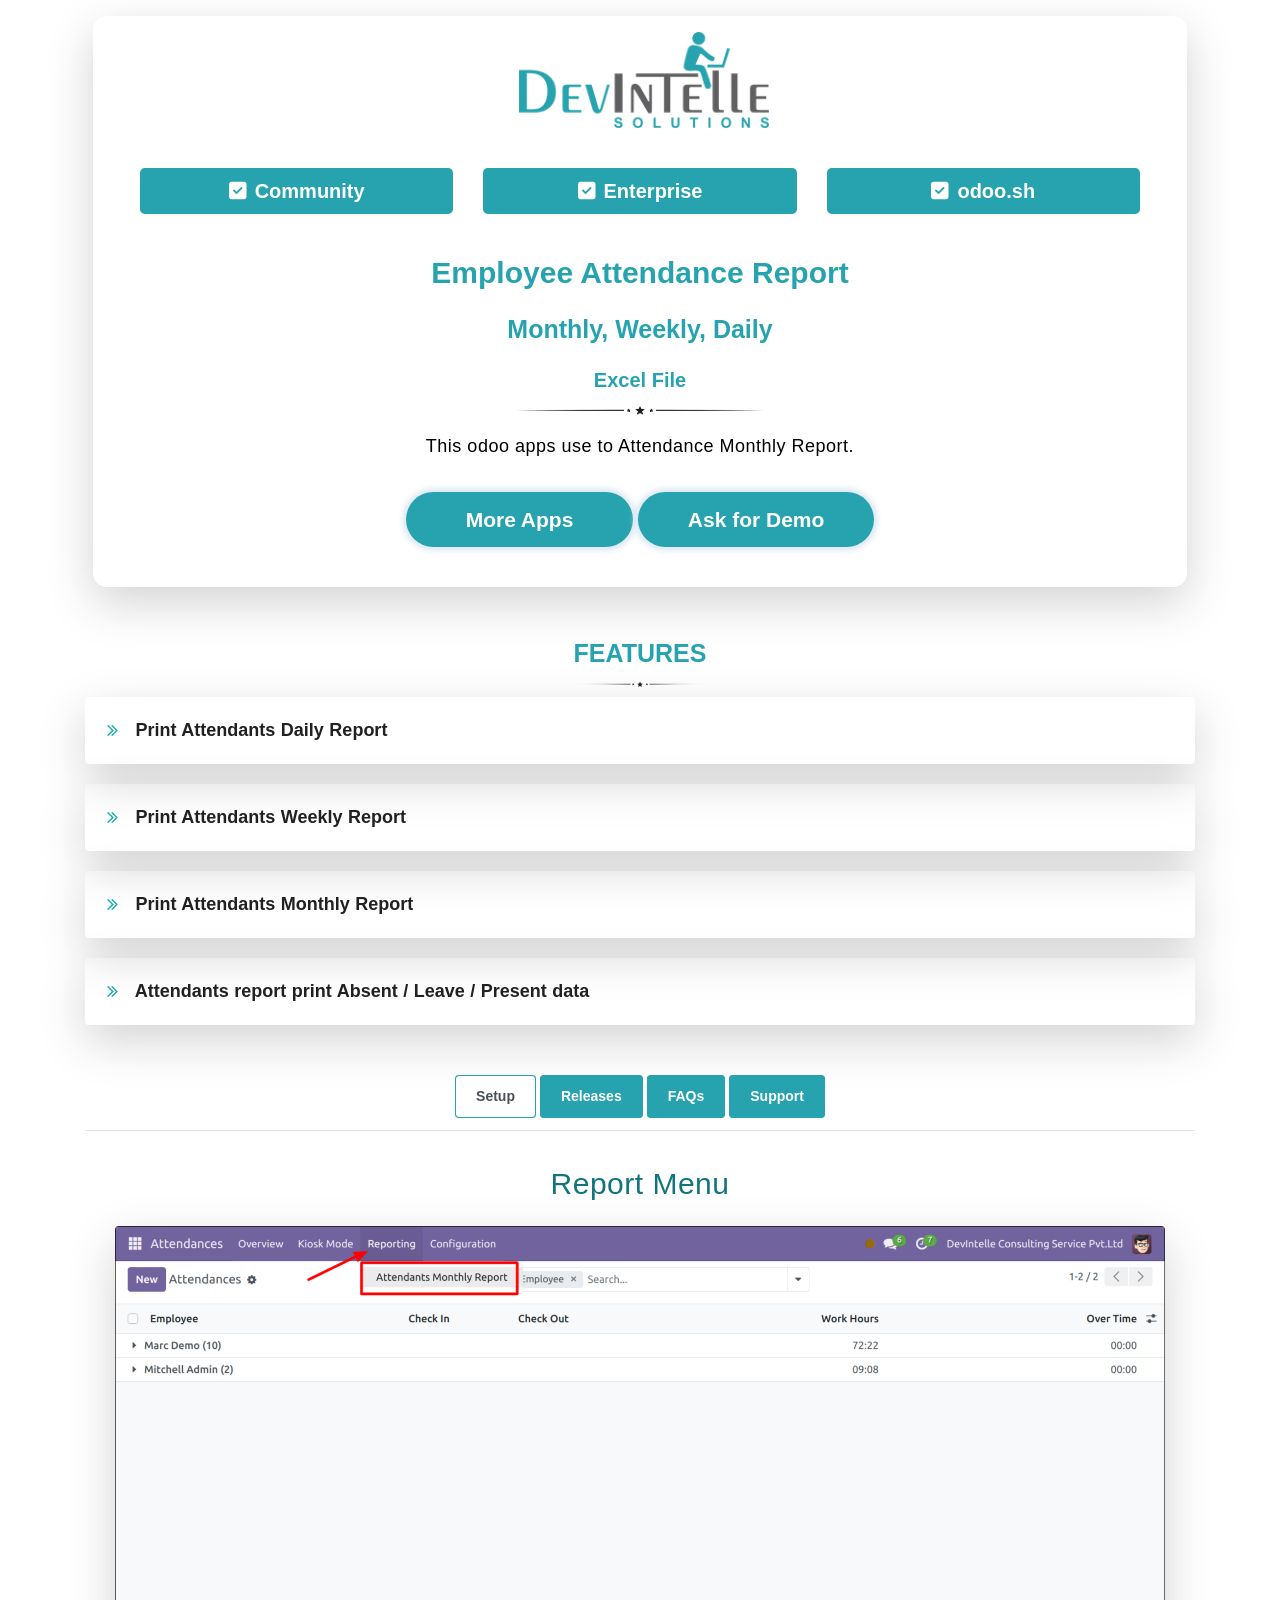
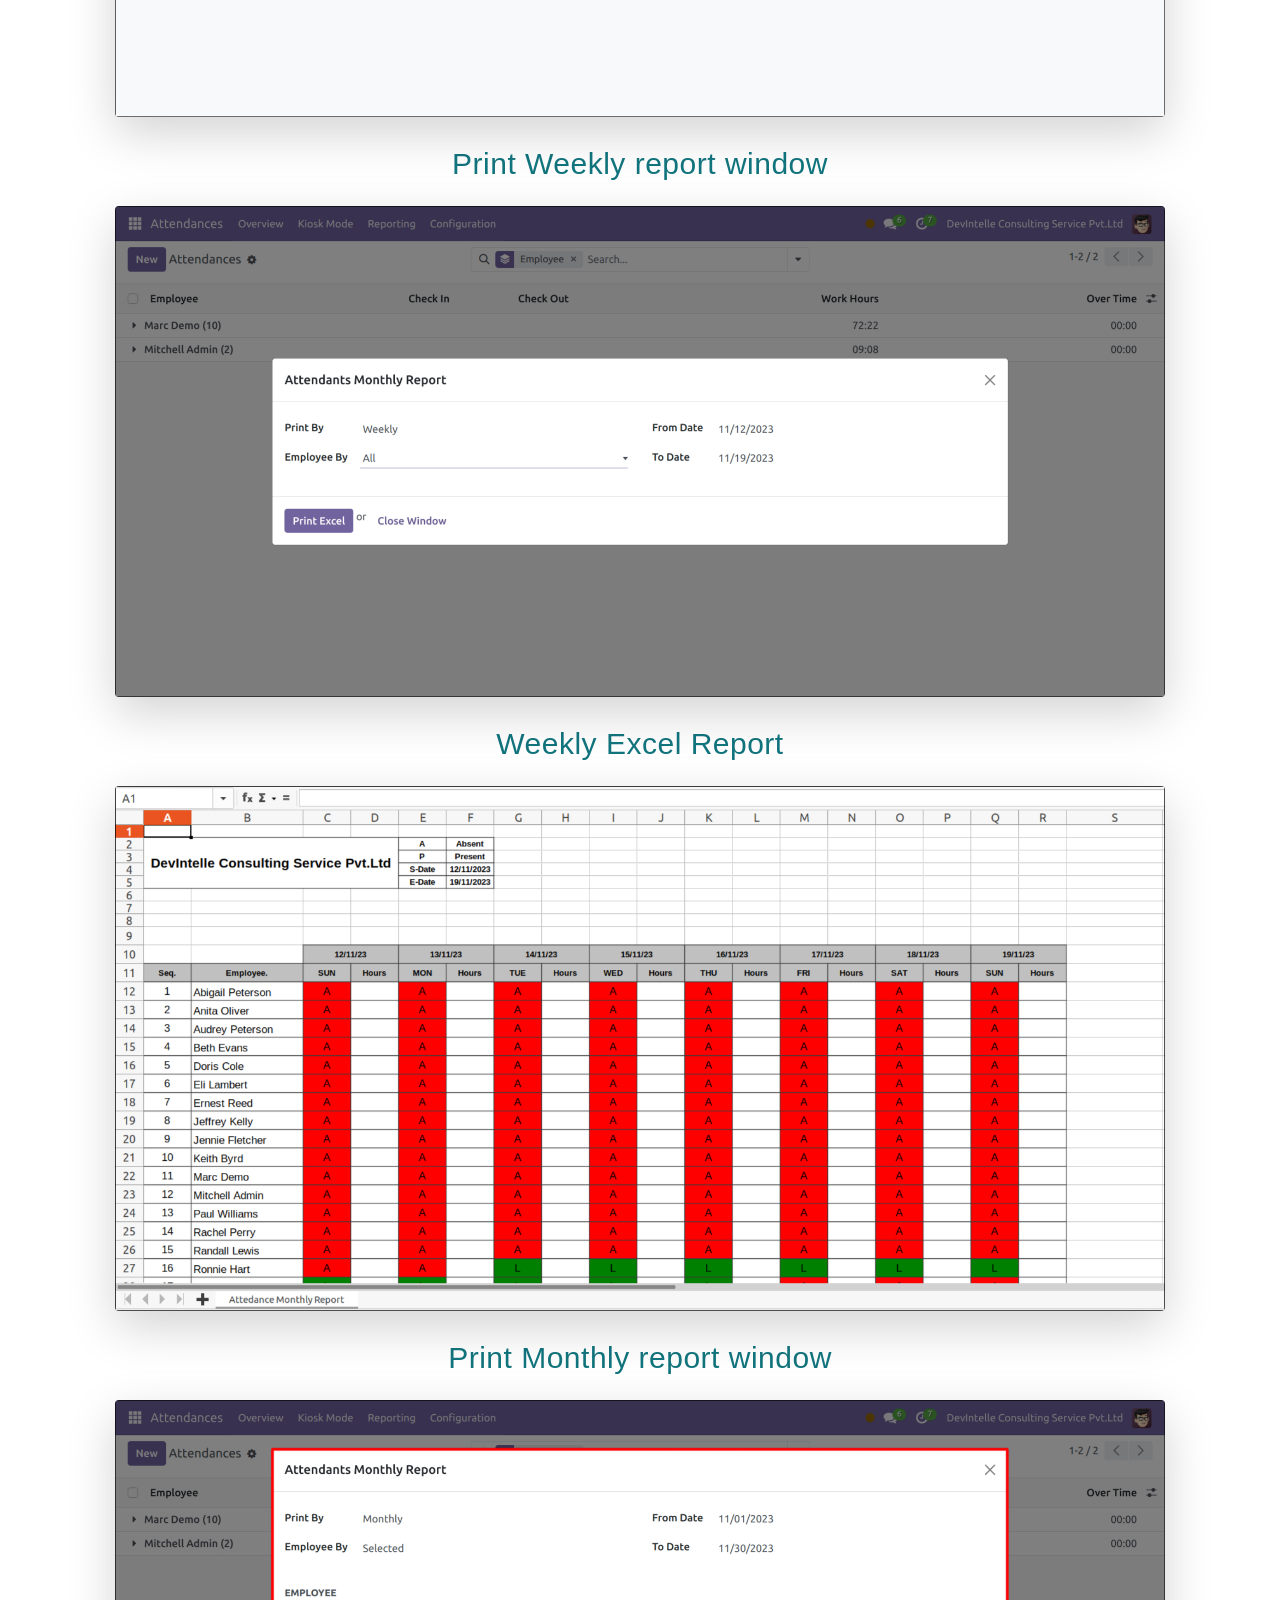
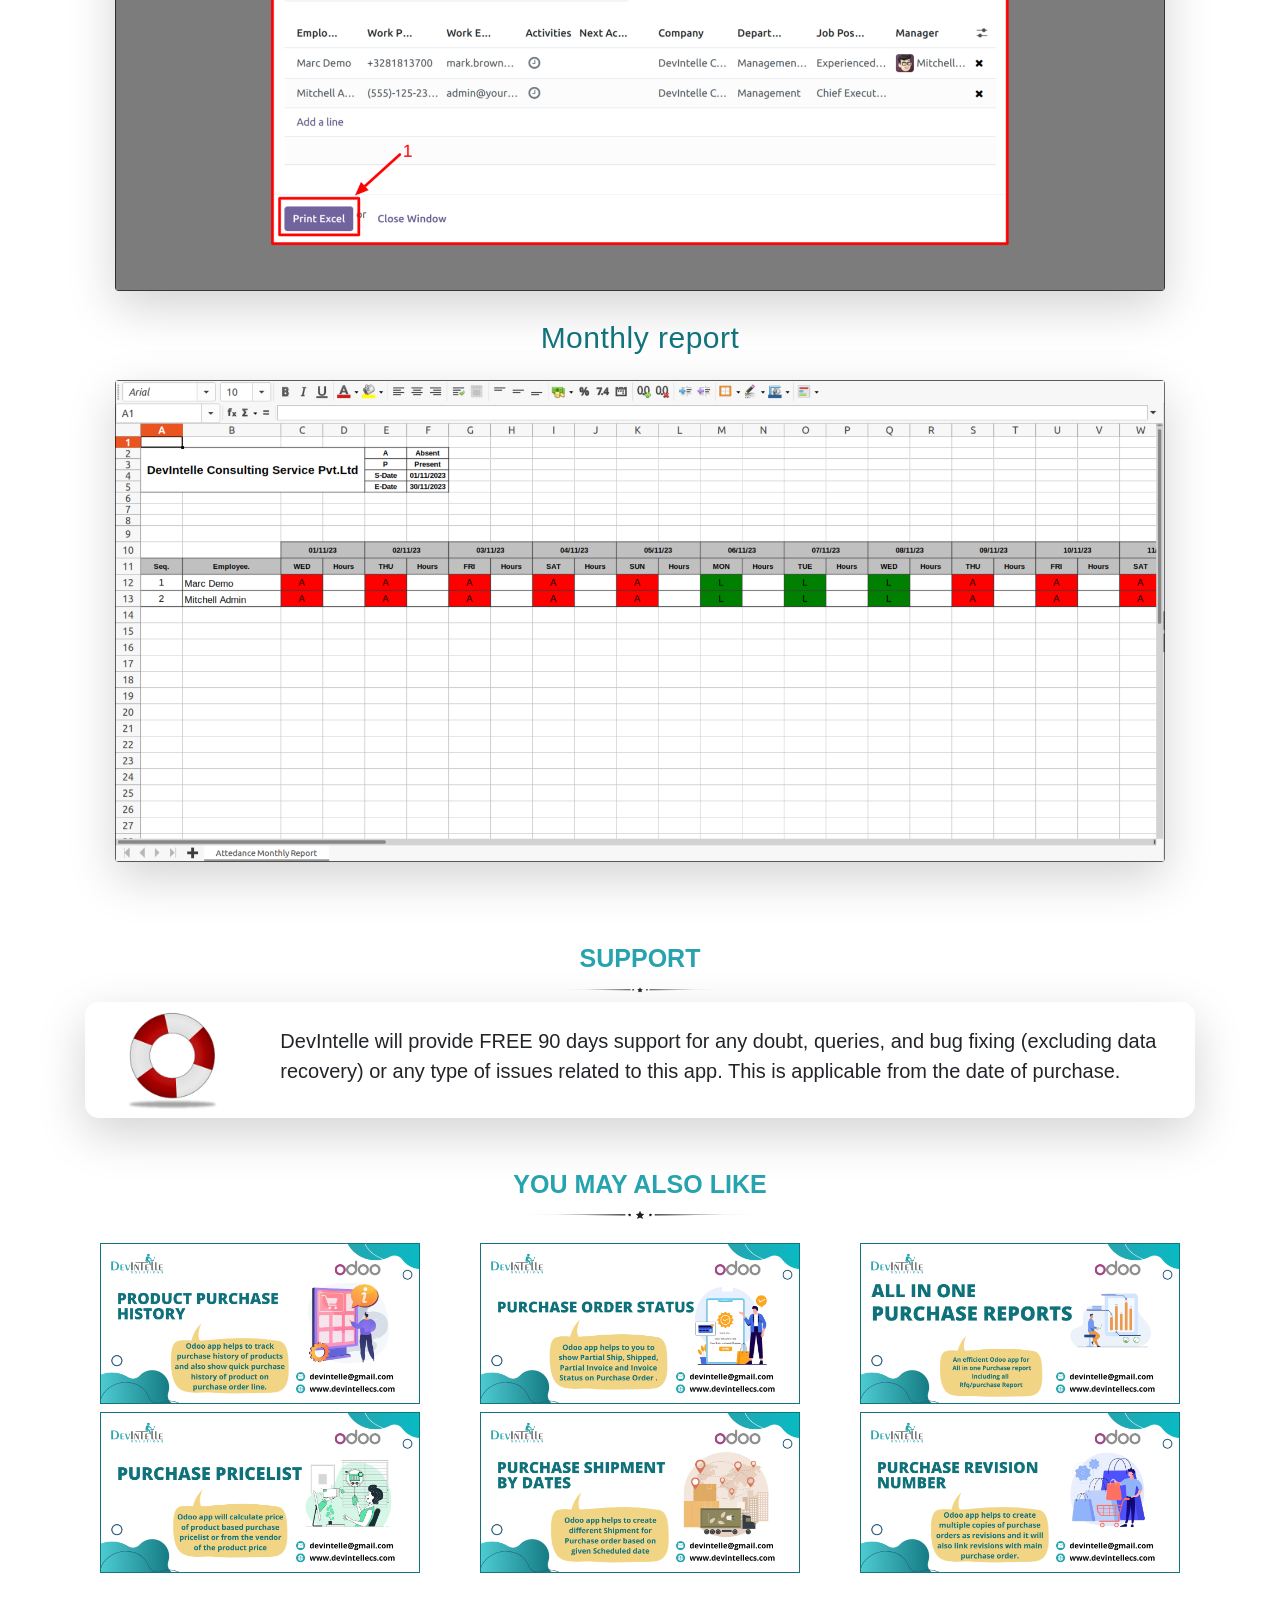
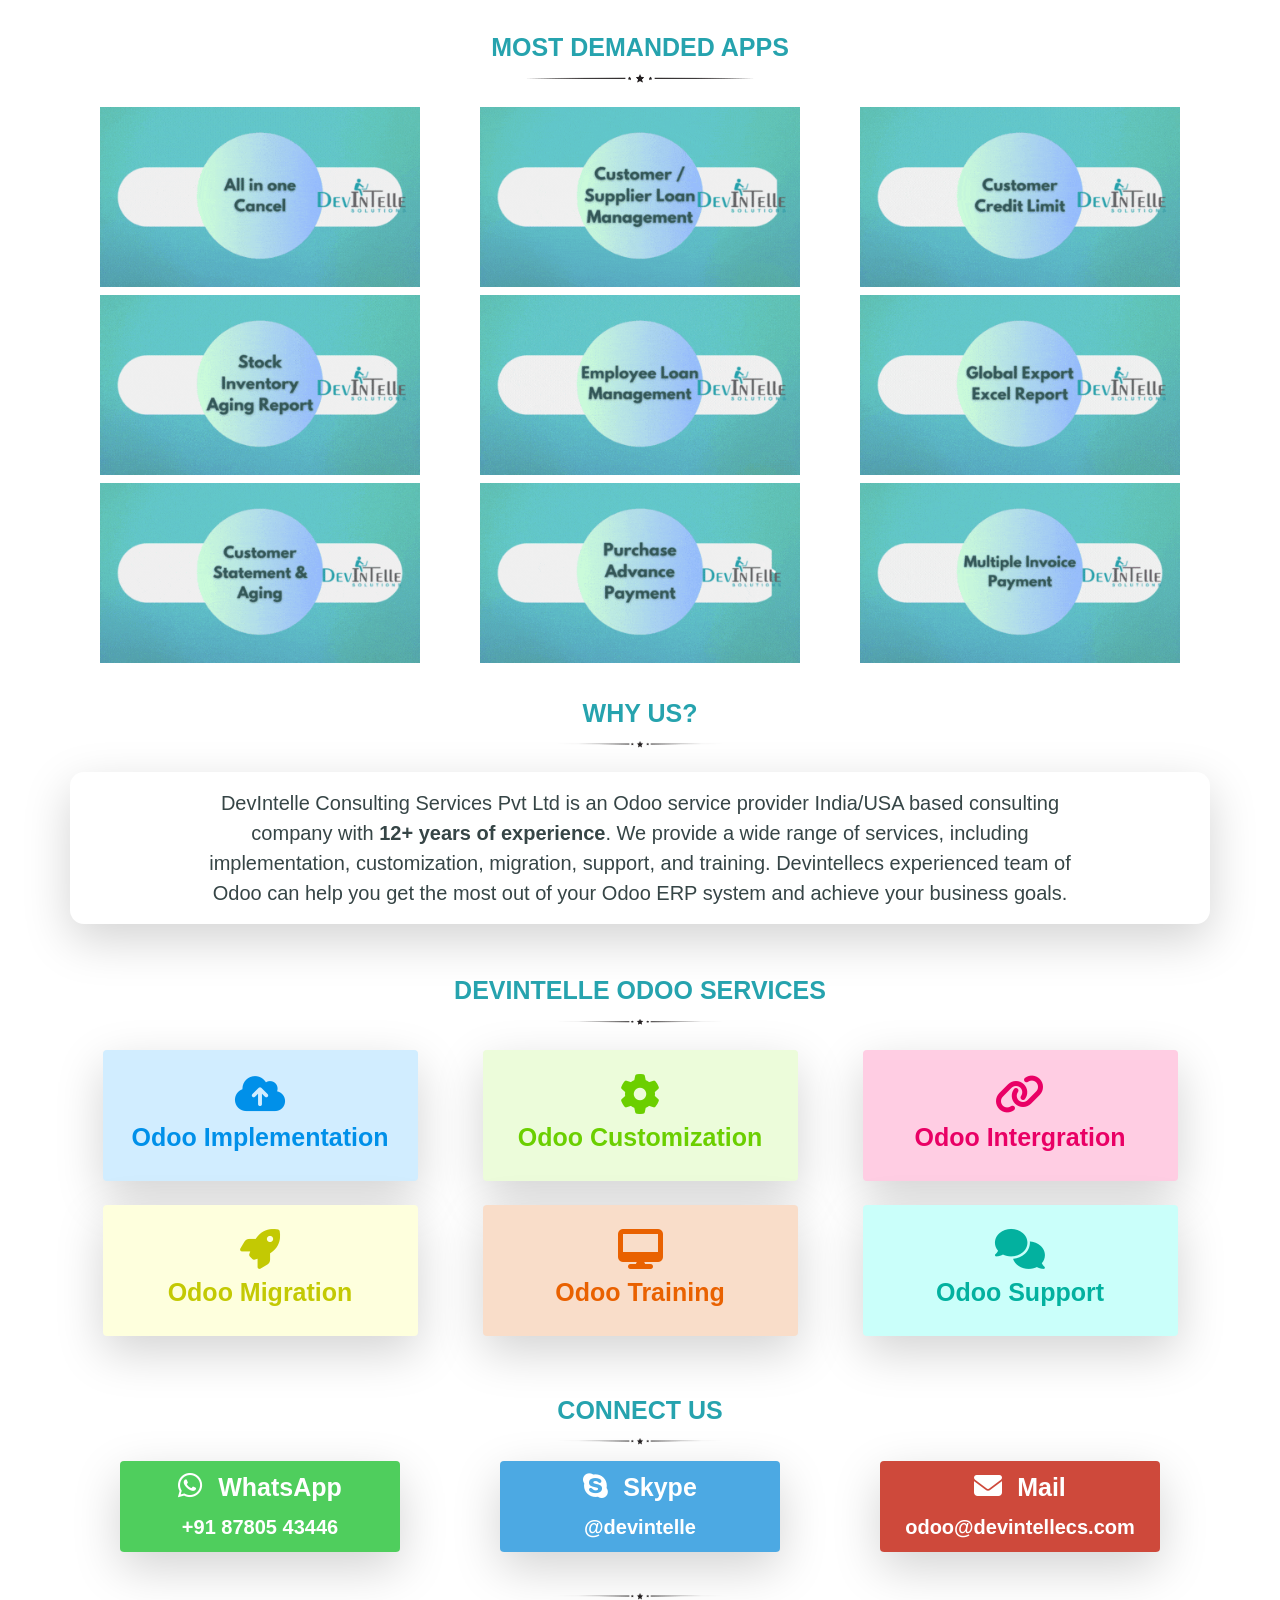
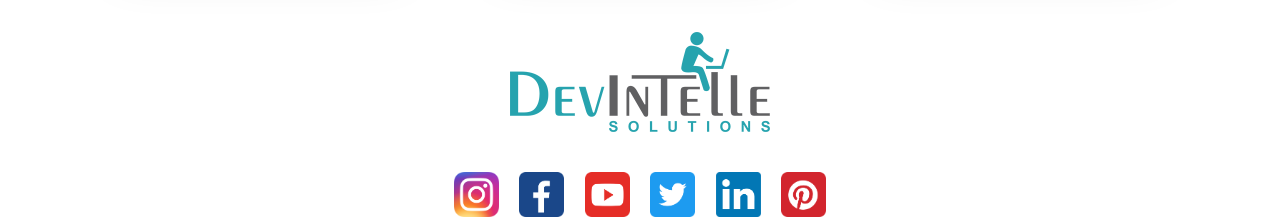
<file: dev_attendance_dashboard_advanced/static/description1/index.html>
<!DOCTYPE html>
<html lang="en">

<head>
    <meta charset="UTF-8">
    <meta http-equiv="X-UA-Compatible" content="IE=edge">
    <meta name="viewport" content="width=device-width, initial-scale=1.0">
    <title>DevIntelle</title>
    <meta name="description" content="devintelle">
    <meta name="keywords" content="devintelle">
    <link rel="stylesheet" href="https://maxcdn.bootstrapcdn.com/bootstrap/4.5.2/css/bootstrap.min.css">
    <link rel="stylesheet" href="https://cdnjs.cloudflare.com/ajax/libs/font-awesome/6.2.1/css/all.min.css"
        integrity="sha384-...">
    <script src="https://code.jquery.com/jquery-3.5.1.slim.min.js"></script>
    <script src="https://cdn.jsdelivr.net/npm/@popperjs/core@2.5.3/dist/umd/popper.min.js"></script>
    <script src="https://maxcdn.bootstrapcdn.com/bootstrap/4.5.2/js/bootstrap.min.js"></script>
</head>

<body>
    <div class="container">
        <!-- into and description -->
        <section id="dev_intro" class="mt-3">
            <div class="product-card shadow-lg p-3 m-2" style="border-radius: 14px;">
                <div class="row">
                    <div class="col text-center">
                        <img src="images/logo.png" class="ml-2 mb-4" style="width: 250px;"
                            alt="Devintelle Consulting Services Pvt Ltd">
                    </div>
                </div>
                <div class="row m-3">
                    <div class="col-lg-4 col-md-6 col-sm-12">
                        <span class="btn-lg mb-1 btn-block text-center"
                            style="background-color: #26a3ae;color: white; font-weight: 600;"><i
                                class="fa fa-check-square mr-2"></i>Community</span>
                    </div>
                    <div class="col-lg-4 col-md-6 col-sm-12">
                        <span class="btn-lg mb-1 btn-block text-center"
                            style="background-color: #26a3ae;color: white;font-weight: 600;"><i
                                class="fa fa-check-square mr-2"></i>Enterprise</span>
                    </div>
                    <div class="col-lg-4 col-md-6 col-sm-12">
                        <span class="btn-lg mb-1 btn-block text-center"
                            style="background-color: #26a3ae;color: white;font-weight: 600;"> <i
                                class="fa fa-check-square mr-2"></i>odoo.sh</span>
                    </div>
                </div>
                <!--Heading-->
                <div class="row">
                    <div class="col text-center">
                        <p class="mt-3 mb-1" style="color: #26a3ae; font-weight: 600; font-size: 30px;">Employee Attendance Report</p>
                        <p class="mt-3 mb-1" style="color: #26a3ae; font-weight: 600; font-size: 25px;">Monthly, Weekly, Daily</p>
                        <p class="mt-3 mb-1" style="color: #26a3ae; font-weight: 600; font-size: 20px;">Excel File</p>
                        <img src="images/seprator.png" alt="seprator" width=250 />
                        <p style="font-size: large; letter-spacing:0.5px; color: black; margin-top: 10px;">
                            This odoo apps use to Attendance Monthly Report.
                        </p>
                    </div>
                </div>

                <div class="text-center">
                    <div class="mt-3 mb-4">
                        <a class="btn btn-primary"
                            style="width: auto;font-weight: bold;font-size: 21px;background-color: #26a3ae;box-shadow: 0px 0px 6px 3px #d7e5f1;padding-top: 12px;padding-bottom: 12px;padding-left: 60px;padding-right: 60px;border-radius: 28px; color: white; border: none;"
                            href="https://apps.odoo.com/apps/modules/browse?author=DevIntelle%20Consulting%20Service%20Pvt.Ltd"
                            target="_blank">More Apps
                        </a>
                        <a class="btn btn-primary"
                            style="width: auto;font-weight: bold;font-size: 21px;background-color: #26a3ae;box-shadow: 0px 0px 6px 3px #d7e5f1;padding-top: 12px;padding-bottom: 12px;padding-left: 50px;padding-right: 50px;border-radius: 28px; color: white; border: none;"
                            href="mailto:odoo@devintellecs.com?Subject=Demo Request For The Odoo App" target="_blank">Ask for Demo
                        </a>
                    </div>
                </div>
            </div>
        </section>

        <!-- features -->
        <section id="dev_features" class="mt-5">
            <div class="text-center">
                <p class="mb-0" style="color: #26a3ae; font-weight: 600; font-size: 25px;">FEATURES</p>
                <img src="images/seprator.png" alt="seprator" width=150 />
            </div>
            <ul class="list-unstyled" style="font-weight: 600;font-size:18px; color:#212121; word-spacing: 0.5px;">
                <li class="shadow-lg rounded"
                    style="padding:20px; margin-bottom:20px; display:block; border-radius:0.25rem">
                    <img src="images/arrow.png" alt="arrow" style="width:15px;margin-right:10px" />
                    <span>Print Attendants Daily Report</span>
                </li>
                <li class="shadow-lg rounded"
                    style="padding:20px; margin-bottom:20px; display:block; border-radius:0.25rem">
                    <img src="images/arrow.png" alt="arrow" style="width:15px;margin-right:10px" />
                    <span>Print Attendants Weekly Report</span>
                </li>
                <li class="shadow-lg rounded"
                    style="padding:20px; margin-bottom:20px; display:block; border-radius:0.25rem">
                    <img src="images/arrow.png" alt="arrow" style="width:15px;margin-right:10px" />
                    <span>Print Attendants Monthly Report</span>
                </li>
                <li class="shadow-lg rounded"
                    style="padding:20px; margin-bottom:20px; display:block; border-radius:0.25rem">
                    <img src="images/arrow.png" alt="arrow" style="width:15px;margin-right:10px" />
                    <span>Attendants report print Absent / Leave / Present  data</span>
                </li>
            </ul>
        </section>

        <!-- tablist -->
        <section id="dev_tab" class="mt-5">
            <div class="">
                <ul class="nav nav-tabs justify-content-center" role="tablist"
                    style="padding-bottom:10px; background-color:transparent">
                    <li class="nav-item rounded"
                        style="background-color:#26a3ae; color:#fff; border-radius:0.25rem !important; font-weight:600; font-size:14px; margin:2px 2px">
                        <span class="nav-link active rounded" data-toggle="tab" href="#Configurations"
                            style="border:1px solid #26a3ae; padding:10px 20px; border-top-left-radius:0px; border-top-right-radius:0px">Setup</span>
                    </li>
                    <li class="nav-item rounded"
                        style="background-color:#26a3ae; color:#fff; border-radius:0.25rem !important; font-weight:600; font-size:14px; margin:2px 2px">
                        <span class="nav-link rounded" data-toggle="tab" href="#Release"
                            style="border:1px solid #26a3ae; padding:10px 20px; border-top-left-radius:0px; border-top-right-radius:0px">Releases</span>
                    </li>
                    <li class="nav-item rounded"
                        style="background-color:#26a3ae; color:#fff; border-radius:0.25rem !important; font-weight:600; font-size:14px; margin:2px 2px">
                        <span class="nav-link rounded" data-toggle="tab" href="#FAQ"
                            style="border:1px solid #26a3ae; padding:10px 20px; border-top-left-radius:0px; border-top-right-radius:0px">FAQs</span>
                    </li>
                    <li class="nav-item rounded"
                        style="background-color:#26a3ae; color:#fff; border-radius:0.25rem !important; font-weight:600; font-size:14px; margin:2px 2px">
                        <span class="nav-link rounded" data-toggle="tab" href="#Support"
                            style="border:1px solid #26a3ae; padding:10px 20px; border-top-left-radius:0px; border-top-right-radius:0px">Support</span>
                    </li>
                </ul>
                <!--ScreenShots-->
                <div class="tab-content" style="padding-top:30px; background-color:transparent; padding-bottom:30px">
                    <!-- tab 2 -->
                    <div id="Configurations" class="tab-pane active">
                        <section id="sh_configuration">
                            <div class="container">
                                <div class="text-center mb-4">
                                    <p style="color:#12757e; font-size:30px; margin:auto; letter-spacing:.5px">
                                        Report Menu
                                    </p>
                                    <p style="font-size:18px; margin:auto; margin-bottom:20px; max-width: 80%;"></p>
                                    <div class="col-md-12">
                                        <img class="img-responsive rounded shadow-lg"
                                            src="screens/dev_attendants_monthly_report_1.jpeg" style="width:100%">
                                    </div>
                                </div>
                                <div class="text-center mb-4">
                                    <p style="color:#12757e; font-size:30px; margin:auto; letter-spacing:.5px">
                                        Print Weekly report window
                                    </p>
                                    <p style="font-size:18px; margin:auto; margin-bottom:20px; max-width: 80%;"></p>
                                    <div class="col-md-12">
                                        <img class="img-responsive rounded shadow-lg"
                                            src="screens/dev_attendants_monthly_report_2.jpeg" style="width:100%">
                                    </div>
                                </div>
                                <div class="text-center mb-4">
                                    <p style="color:#12757e; font-size:30px; margin:auto; letter-spacing:.5px">
                                        Weekly Excel Report
                                    </p>
                                    <p style="font-size:18px; margin:auto; margin-bottom:20px; max-width: 80%;"></p>
                                    <div class="col-md-12">
                                        <img class="img-responsive rounded shadow-lg"
                                            src="screens/dev_attendants_monthly_report_3.jpeg" style="width:100%">
                                    </div>
                                </div>
                                <div class="text-center mb-4">
                                    <p style="color:#12757e; font-size:30px; margin:auto; letter-spacing:.5px">
                                        Print Monthly report window
                                    </p>
                                    <p style="font-size:18px; margin:auto; margin-bottom:20px; max-width: 80%;"></p>
                                    <div class="col-md-12">
                                        <img class="img-responsive rounded shadow-lg"
                                            src="screens/dev_attendants_monthly_report_4.jpeg" style="width:100%">
                                    </div>
                                </div>
                                <div class="text-center mb-4">
                                    <p style="color:#12757e; font-size:30px; margin:auto; letter-spacing:.5px">
                                        Monthly report
                                    </p>
                                    <p style="font-size:18px; margin:auto; margin-bottom:20px; max-width: 80%;"></p>
                                    <div class="col-md-12">
                                        <img class="img-responsive rounded shadow-lg"
                                            src="screens/dev_attendants_monthly_report_5.jpeg" style="width:100%">
                                    </div>
                                </div>
                            </div>
                        </section>
                    </div>
                    <!-- tab 2 -->
                    <!-- tab 3 -->
                    <div id="Release" class="tab-pane fade container">
                        <div class="sh_content shadow-lg rounded bg-white" style="padding:20px; margin-bottom:15px">
                            <h4
                                style="font-size:16px; margin:0; color:#212121; text-decoration:none; font-weight:600; letter-spacing:1px; display:block">
                                <span class="fa fa-hand-o-right"
                                    style="color:#26a3ae; font-weight:600; font-size:18px; padding-right:10px"></span>
                                <span>Version 1.0</span> | <span style="color:#26a3ae">Released on : 3<sup>rd</sup>
                                    October 2023</span>
                            </h4>
                            <div style="font-size:16px; padding-left:32px; color:#555; margin:0; padding-top:15px">
                                <div style="font-weight:normal" class="d-flex align-items-center">
                                    <img src="images/arrow.png" alt="arrow" style="width:15px;margin-right:10px">
                                    <span style="vertical-align:middle; font-size:17px; font-weight: 600; ">Initial
                                        Release.</span>
                                </div>
                            </div>
                        </div>
                    </div>
                    <!-- tab 3 -->
                    <!-- tab 4 -->
                    <div id="FAQ" class="tab-pane fade container mb-3">
                        <ul class="list-unstyled">
                            <li class="shadow-lg rounded"
                                style="padding:20px; margin-bottom:20px; font-size:20px; color:#12757e; display:block; border-radius:0.25rem">
                                <img src="images/arrow.png" alt="arrow" style="width:15px;" />
                                <span>
                                    <b>Is this app compatible with Odoo Enterprise?</b>
                                </span>
                                <br>
                                <ul style="color: black; font-size: 16px;">
                                    <li>
                                        <span class="pl-4">Yes, our app works with Odoo Enterprise as well as
                                            Community.</span>
                                    </li>
                                </ul>
                            </li>
                            <li class="shadow-lg rounded"
                                style="padding:20px; margin-bottom:20px; font-size:20px; color:#12757e; display:block; border-radius:0.25rem">
                                <img src="images/arrow.png" alt="arrow" style="width:15px;" />
                                <span>
                                    <b>If need of customization in this app, How can i contact ?</b>
                                </span>
                                <br>
                                <ul style="color: black; font-size: 16px;">
                                    <li>
                                        <span class="pl-4">Please contact us on <b>odoo@devintellecs.com</b></span>
                                    </li>
                                </ul>
                            </li>
                            <li class="shadow-lg rounded"
                                style="padding:20px; margin-bottom:20px; font-size:20px; color:#12757e; display:block; border-radius:0.25rem">
                                <img src="images/arrow.png" alt="arrow" style="width:15px;" />
                                <span>
                                    <b>Do i get free support?</b>
                                </span>
                                <br>
                                <ul style="color: black; font-size: 16px;">
                                    <li>
                                        <span class="pl-4">Yes, you will get free support for 90days.</b></span>
                                    </li>
                                </ul>
                            </li>
                            <li class="shadow-lg rounded"
                                style="padding:20px; margin-bottom:20px; font-size:20px; color:#12757e; display:block; border-radius:0.25rem">
                                <img src="images/arrow.png" alt="arrow" style="width:15px;" />
                                <span>
                                    <b>Do i get free updates?</b>
                                </span>
                                <br>
                                <ul style="color: black; font-size: 16px;">
                                    <li>
                                        <span class="pl-4">Yes, you will get free updates for lifetime.</b></span>
                                    </li>
                                </ul>
                            </li>
                            <li class="shadow-lg rounded"
                                style="padding:20px; margin-bottom:20px; font-size:20px; color:#12757e; display:block; border-radius:0.25rem">
                                <img src="images/arrow.png" alt="arrow" style="width:15px;" />
                                <span>
                                    <b>Do i have to buy this module for each version ?</b>
                                </span>
                                <br>
                                <ul style="color: black; font-size: 16px;">
                                    <li>
                                        <span class="pl-4">Yes, you have to buy this module for each version.</b></span>
                                    </li>
                                </ul>
                            </li>
                        </ul>
                    </div>
                    <!-- tab 4 -->
                    <!-- tab 5 -->
                    <div id="Support" class="tab-pane fade container">
                        <div class="row">
                            <div class="col-md">
                                <div class="shadow-lg rounded bg-white" style="padding:20px; margin-bottom:0px">
                                    <h4 class="mb-0"><a href="mailto:odoo@devintellecs.com"
                                            style="text-decoration:none; color:#212121; font-size:18px; font-weight:600; letter-spacing:1px"><span
                                                class="fa fa-envelope"
                                                style="color:#26a3ae; padding-right:10px; font-size:20px"></span>
                                            Please mail us for support on <b
                                                style="color:#26a3ae">odoo@devintellecs.com</b></a>
                                    </h4>
                                </div>
                            </div>
                        </div>
                    </div>
                    <!-- tab 5 -->
                </div>
            </div>
        </section>

        <!-- free support  -->
        <section id="dev_support" class="mt-4">
            <div class="text-center">
                <p class="mb-0" style="color: #26a3ae; font-weight: 600; font-size: 25px;">SUPPORT</p>
                <img src="images/seprator.png" alt="seprator" width=150 />
            </div>
            <div class="product-card shadow-lg p-2" style="border-radius: 14px;">
                <div class="row">
                    <div class="col-lg-2 col-sm-12 text-center">
                        <img src="images/tube.png" alt="support" height=100>
                    </div>
                    <div class="col-lg-10 col-sm-12 pt-3" style="font-size: 20px; font-weight: 400;">
                        DevIntelle will provide FREE 90 days support for any doubt, queries, and bug fixing (excluding
                        data recovery) or any
                        type of issues related to this app. This is applicable from the date of purchase.
                    </div>
                </div>
            </div>
        </section>
        <!-- similar apps  -->
        <section id="dev_similarapps" class="mt-5">
            <div class="text-center mt-4">
                <p class="mb-0" style="color: #26a3ae; font-weight: 600; font-size: 25px;">YOU MAY ALSO LIKE</p>
                <img src="images/seprator.png" alt="seprator" width=230 />
            </div>
            <div class="row my-3">
                <div class="col-lg-4 col-md-6 col-sm-12 text-center mb-2">
                    <a href="https://apps.odoo.com/apps/modules/16.0/dev_purchase_history/" target="_blank">
                        <img src="banners/dev_purchase_history.png" alt="Product Purchase History"
                            width="320" style="border: solid 1px #12757e;">
                    </a>
                </div>
                <div class="col-lg-4 col-md-6 col-sm-12 text-center mb-2">
                    <a href="https://apps.odoo.com/apps/modules/16.0/dev_purchase_order_status/" target="_blank">
                        <img src="banners/dev_purchase_order_status.png" alt="Purchase Order Status" width="320"
                            style="border: solid 1px #12757e;">
                    </a>
                </div>
                <div class="col-lg-4 col-md-6 col-sm-12 text-center mb-2">
                    <a href="https://apps.odoo.com/apps/modules/16.0/dev_odoo_purchase_report_bundle/" target="_blank">
                        <img src="banners/dev_odoo_purchase_report_bundle.png" alt="All in One Purchase Reports" width="320"
                            style="border: solid 1px #12757e;">
                    </a>
                </div>
                <div class="col-lg-4 col-md-6 col-sm-12 text-center mb-2">
                    <a href="https://apps.odoo.com/apps/modules/16.0/dev_purchase_pricelist/" target="_blank">
                        <img src="banners/dev_purchase_pricelist.png" alt="Purchase Pricelist"
                            width="320" style="border: solid 1px #12757e;">
                    </a>
                </div>
                <div class="col-lg-4 col-md-6 col-sm-12 text-center mb-2">
                    <a href="https://apps.odoo.com/apps/modules/16.0/dev_purchase_shipment_by_date/" target="_blank">
                        <img src="banners/dev_purchase_shipment_by_date.png" alt="Purchase Shipment By Dates" width="320"
                            style="border: solid 1px #12757e;">
                    </a>
                </div>
                <div class="col-lg-4 col-md-6 col-sm-12 text-center mb-2">
                    <a href="https://apps.odoo.com/apps/modules/16.0/dev_purchase_revision/" target="_blank">
                        <img src="banners/dev_purchase_revision.png" alt="Purchase Revision Number" width="320"
                            style="border: solid 1px #12757e;">
                    </a>
                </div>
            </div>
        </section>

        <!-- Demandend apps  -->
        <section id="dev_demandedapps" class="mt-5">
            <div class="text-center mt-4">
                <p class="mb-0" style="color: #26a3ae; font-weight: 600; font-size: 25px;">MOST DEMANDED APPS</p>
                <img src="images/seprator.png" alt="seprator" width=230 />
            </div>
            <div class="row my-3">
                <div class="col-lg-4 col-md-6 col-sm-12 mb-2 text-center">
                    <a href="https://apps.odoo.com/apps/modules/16.0/dev_picking_cancel/" target="_blank">
                        <img src="banners/dev_picking_cancel.gif" alt="All in one Cancel" height="180">
                    </a>
                </div>
                <div class="col-lg-4 col-md-6 col-sm-12 mb-2 text-center">
                    <a href="https://apps.odoo.com/apps/modules/16.0/dev_loan_management/" target="_blank">
                        <img src="banners/dev_loan_management.gif" alt="Customer / Supplier Loan Management"
                            height="180">
                    </a>
                </div>
                <div class="col-lg-4 col-md-6 col-sm-12 mb-2 text-center">
                    <a href="https://apps.odoo.com/apps/modules/16.0/dev_customer_credit_limit/" target="_blank">
                        <img src="banners/dev_customer_credit_limit.gif" alt="Customer Credit Limit" height="180">
                    </a>
                </div>
                <div class="col-lg-4 col-md-6 col-sm-12 mb-2 text-center">
                    <a href="https://apps.odoo.com/apps/modules/16.0/dev_inventory_ageing_report/" target="_blank">
                        <img src="banners/dev_inventory_ageing_report.gif" alt="Stock Inventory Aging Report PDF/Excel"
                            height="180">
                    </a>
                </div>
                <div class="col-lg-4 col-md-6 col-sm-12 mb-2 text-center">
                    <a href="https://apps.odoo.com/apps/modules/16.0/dev_hr_loan/" target="_blank">
                        <img src="banners/dev_hr_loan.gif" alt="Employee Loan Management" height="180">
                    </a>
                </div>
                <div class="col-lg-4 col-md-6 col-sm-12 mb-2 text-center">
                    <a href="https://apps.odoo.com/apps/modules/16.0/dev_export_excel/" target="_blank">
                        <img src="banners/dev_export_excel.gif"
                            alt="Dynamic / Global Export Excel Report For all Application-xls" height="180">
                    </a>
                </div>
                <div class="col-lg-4 col-md-6 col-sm-12 mb-2 text-center">
                    <a href="https://apps.odoo.com/apps/modules/16.0/dev_customer_account_statement/" target="_blank">
                        <img src="banners/dev_customer_account_statement.gif" alt="Customer Statement & Aging"
                            height="180">
                    </a>
                </div>
                <div class="col-lg-4 col-md-6 col-sm-12 mb-2 text-center">
                    <a href="https://apps.odoo.com/apps/modules/16.0/dev_purchase_down_payment/" target="_blank">
                        <img src="banners/dev_purchase_down_payment.gif" alt="Purchase Advance Payment" height="180">
                    </a>
                </div>
                <div class="col-lg-4 col-md-6 col-sm-12 mb-2 text-center">
                    <a href="https://apps.odoo.com/apps/modules/16.0/dev_invoice_multi_payment/" target="_blank">
                        <img src="banners/dev_invoice_multi_payment.gif" alt="Multiple Invoice Payment" height="180">
                    </a>
                </div>

            </div>
        </section>

        <!-- why us  -->
        <section id="dev_whyus">
            <div class="text-center mt-4">
                <p class="mb-0" style="color: #26a3ae; font-weight: 600; font-size: 25px;">WHY US?</p>
                <img src="images/seprator.png" alt="seprator" width=170 />
            </div>
            <div class="row mt-3 shadow-lg product-card p-3" style="border-radius: 14px;">
                <div class="col-1"></div>
                <div class="col-10 text-center" style="font-size: 20px; font-weight: 400;color: #364546;">
                    DevIntelle Consulting Services Pvt Ltd is an Odoo service provider India/USA based consulting
                    company with <b>12+ years of experience</b>. We provide a wide range of services, including
                    implementation, customization, migration, support, and training. Devintellecs experienced team
                    of Odoo can help you get the most out of your Odoo ERP system and achieve your business goals.
                </div>
                <div class="col-1"></div>
            </div>
        </section>

        <!-- service  -->
        <section id="dev_service" class="mt-5">
            <div class="text-center mt-4">
                <p class="mb-0" style="color: #26a3ae; font-weight: 600; font-size: 25px;">DEVINTELLE ODOO SERVICES</p>
                <img src="images/seprator.png" alt="seprator" width=170 />
            </div>
            <div class="row mt-3">
                <div class="col-lg-4 col-sm-12 text-center">
                    <div class="shadow-lg rounded btn-lg btn-block p-4 mb-2"
                        style="font-size:25px; font-weight:bold; color: #0090e9; background-color:#d1edff; width:90%; margin:auto;">
                        <span class="fa fa-cloud-upload" style="font-size:40px; color:#0090e9"></span> <br>
                        <span> Odoo Implementation </span>
                    </div>
                </div>
                <div class="col-lg-4 col-sm-12 text-center">
                    <div class="shadow-lg rounded btn-lg btn-block p-4 mb-2"
                        style="font-size:25px; font-weight:bold; color: #6bcf00; background-color:#ecfcda; width:90%; margin:auto;">
                        <span class="fa fa-gear" style="font-size:40px; color:#6bcf00"></span> <br>
                        <span> Odoo Customization </span>
                    </div>
                </div>
                <div class="col-lg-4 col-sm-12 text-center">
                    <div class="shadow-lg rounded btn-lg btn-block p-4 mb-2"
                        style="font-size:25px; font-weight:bold; color: #e90065; background-color:#ffcde3; width:90%; margin:auto;">
                        <span class="fa fa-link" style="font-size:40px; color:#e90065"></span> <br>
                        <span> Odoo Intergration </span>
                    </div>
                </div>
            </div>
            <div class="row mt-3">
                <div class="col-lg-4 col-sm-12 text-center">
                    <div class="shadow-lg rounded btn-lg btn-block p-4 mb-2"
                        style="font-size:25px; font-weight:bold; color: #c3c903; background-color:#feffdd; width:90%; margin:auto;">
                        <span class="fa fa-rocket" style="font-size:40px; color:#c3c903"></span> <br>
                        <span> Odoo Migration </span>
                    </div>
                </div>
                <div class="col-lg-4 col-sm-12 text-center">
                    <div class="shadow-lg rounded btn-lg btn-block p-4 mb-2"
                        style="font-size:25px; font-weight:bold; color: #e96100; background-color:#f9ddc9; width:90%; margin:auto;">
                        <span class="fa fa-desktop" style="font-size:40px; color:#e96100"></span> <br>
                        <span> Odoo Training </span>
                    </div>
                </div>
                <div class="col-lg-4 col-sm-12 text-center">
                    <div class="shadow-lg rounded btn-lg btn-block p-4 mb-2"
                        style="font-size:25px; font-weight:bold; color: #03b19f; background-color:#cafffa; width:90%; margin:auto;">
                        <span class="fa fa-comments" style="font-size:40px; color:#03b19f"></span> <br>
                        <span> Odoo Support </span>
                    </div>
                </div>
            </div>
        </section>
        <!-- contact  -->
        <section id="dev_contact" class="mt-5">
            <div class="text-center mt-4">
                <p class="mb-0" style="color: #26a3ae; font-weight: 600; font-size: 25px;">CONNECT US</p>
                <img src="images/seprator.png" alt="seprator" width=170 />
            </div>
            <div class="row mt-2">
                <div class="col-lg-4 col-md-4 col-12 text-center">
                    <a class="shadow-lg rounded btn-lg mb-2 btn-block text-center"
                        style="font-size:25px; text-decoration: none; font-weight:bold; color: white; background-color:#4FCE5D; width:80%; margin:auto;"
                        href="https://web.whatsapp.com/send?phone=+918780543446&text=Hi" target="_blank"
                        target="_blank">
                        <span class="fa fa-brands fa-whatsapp mr-2" style="font-size:28px; color:#fff"></span>
                        <span>WhatsApp<br><span style="font-size: 20px;">+91 87805 43446</span></span>
                    </a>
                </div>
                <div class="col-lg-4 col-md-4 col-12 text-center">
                    <a class="shadow-lg rounded btn-lg mb-2 btn-block text-center"
                        style="font-size:25px; text-decoration: none; font-weight:bold; color: white; background-color:#4ca9e3; width:80%; margin:auto;"
                        href="skype:devintelle?chat" target="_blank">
                        <span class="fa fa-brands fa-skype mr-2" style="font-size:28px; color:#fff"></span>
                        <span>Skype <br><span style="font-size: 20px;">@devintelle</span></span>
                    </a>
                </div>
                <div class="col-lg-4 col-md-4 col-12 text-center">
                    <a class="shadow-lg rounded btn-lg mb-2 btn-block text-center"
                        style="font-size:25px; text-decoration: none; font-weight:bold; color: white; background-color:#ce493b; width:80%; margin:auto;"
                        href="mailto:odoo@devintellecs.com" target="_blank">
                        <span class="fa fa-solid fa-envelope mr-2" style="font-size:28px; color:#fff"></span>
                        <span>Mail <br> <span style="font-size: 20px;">odoo@devintellecs.com</span> </span>

                    </a>
                </div>
            </div>
            <div class="text-center mt-4">
                <img src="images/seprator.png" alt="seprator" width=170 />
            </div>
            <div class="row mt-4 mb-4">
                <div class="col-12 text-center">
                    <img src="images/logo.png" alt="Devintelle Consulting Services" height="100">
                </div>
            </div>
            <div class="row mt-2">
                <div class="col text-center mt-3">
                    <a class="mx-2" href="https://www.instagram.com/devintelle_odoo/" target="_blank"><img
                            src="images/insta.png" alt="instagram" height="45"></a>
                    <a class="mx-2" href="https://www.facebook.com/Odoodevintellecs/" target="_blank"><img
                            src="images/fb.png" alt="facebook" height="45"></a>
                    <a class="mx-2" href="https://www.youtube.com/channel/UCrmu-T0c8rhMXGuB44bH7gA" target="_blank"><img
                            src="images/yt.png" alt="youtube" height="45"></a>
                    <a class="mx-2" href="https://twitter.com/devintelle" target="_blank"><img src="images/twit.png"
                            alt="twitter" height="45"></a>
                    <a class="mx-2" href="https://www.linkedin.com/in/devintelle-odoo-service-provide-34785b144/"
                        target="_blank"><img src="images/in.png" alt="linkedin" height="45"></a>
                    <a class="mx-2" href="https://in.pinterest.com/devintellecs_odoo_expert/" target="_blank"><img
                            src="images/pin.png" alt="pinterest" height="45"></a>
                </div>
            </div>
        </section>
    </div>
</body>

</html>
</file>
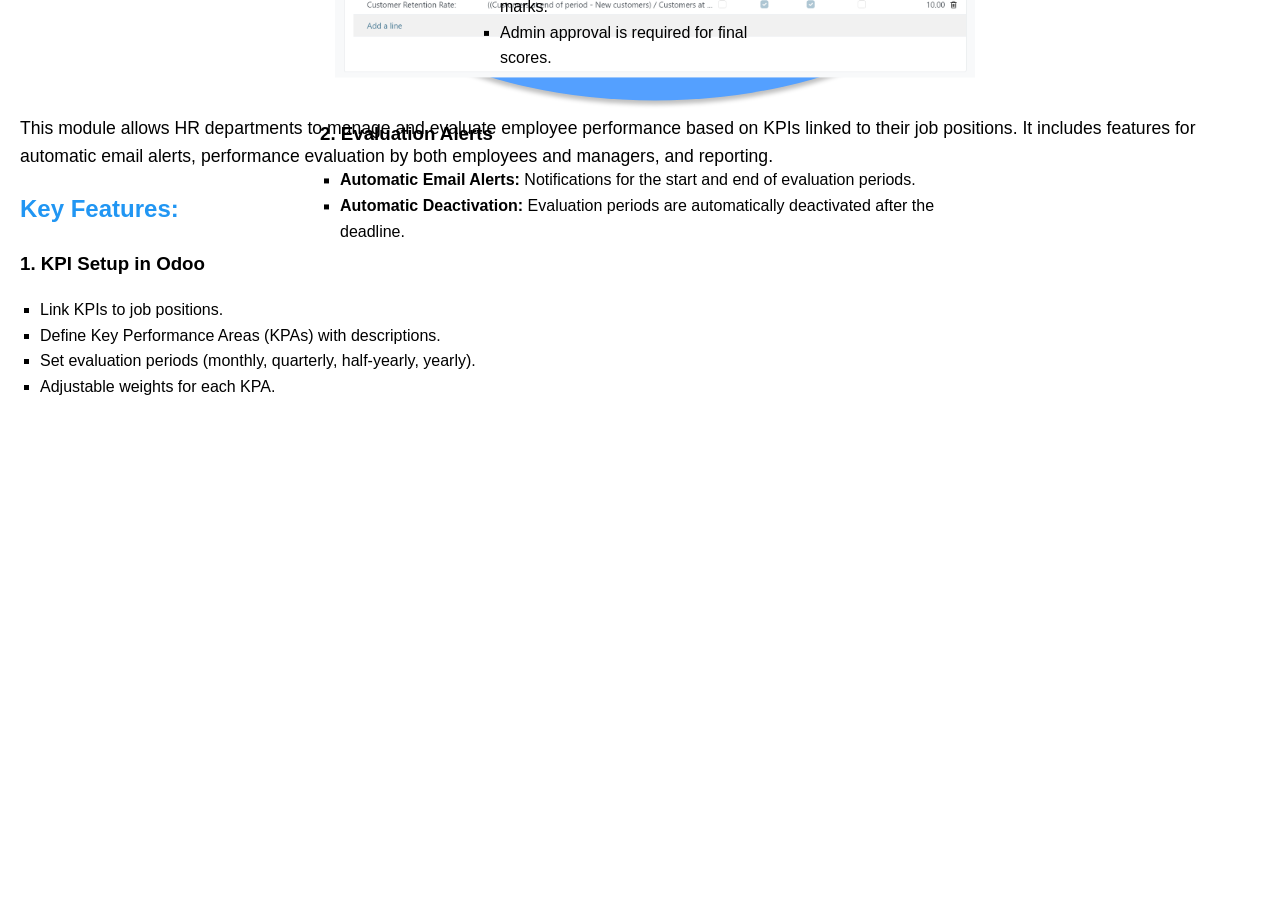
<file: hr_performance_evaluator/static/description/index.html>
<!DOCTYPE html>
<html lang="en">
<head>
    <meta charset="UTF-8">
    <meta name="viewport" content="width=device-width, initial-scale=1.0">
    <title>HR Performance Evaluator</title>
    <style>
        body {
            font-family: Arial, sans-serif;
            line-height: 1.6;
            margin: 0;
            padding: 20px;
        }
        h1 {
            text-align: center;
            color: #4CAF50;
        }
        h2 {
            color: #2196F3;
            margin-top: 20px;
        }
        .image-box {
            width: 50%;
            margin: 20px auto;
            border: 1px solid #ddd; /* Optional: Add border to image box */
            overflow: hidden; /* Ensures the image stays inside the box */
            display: flex;
            justify-content: center;
            align-items: center;
            height: auto;
        }
        .image-box img {
            width: 100%; /* Adjusts the image width to fit inside the box */
            height: auto; /* Maintains the aspect ratio */
        }
        ul {
            list-style: square;
            padding-left: 20px;
        }
        a {
            color: #0077b5; /* LinkedIn blue */
            text-decoration: none;
        }
        a:hover {
            text-decoration: underline;
        }
        p {
            margin-top: 20px;
            font-size: 1.1em;
        }

        /* Media Queries for responsiveness */
        @media (max-width: 768px) {
            .image-box {
                width: 80%; /* On smaller screens, make the image box 80% width */
            }
        }

        @media (max-width: 480px) {
            .image-box {
                width: 100%; /* On very small screens, make the image box 100% width */
            }
        }
    </style>
</head>
<body>
    <h1>Performance Evaluator for Odoo</h1>
    <p>
        This module allows HR departments to manage and evaluate employee performance based on KPIs linked to their job positions. It includes features for automatic email alerts, performance evaluation by both employees and managers, and reporting.
    </p>

    <h2>Key Features:</h2>

    <h3>1. KPI Setup in Odoo</h3>
    <ul>
        <li>Link KPIs to job positions.</li>
        <li>Define Key Performance Areas (KPAs) with descriptions.</li>
        <li>Set evaluation periods (monthly, quarterly, half-yearly, yearly).</li>
        <li>Adjustable weights for each KPA.</li>
    </ul>
       <div style="position: absolute; top: 0%; left: 50%; transform: translate(-50%, -50%);">
                            <div style="background-color:#54A0FF; border-radius: 50%; padding: 15px;    width: 100%;
                                    height: auto; display: inline-block; box-shadow:0px 4px 4px rgba(0, 0, 0, 0.25);">
                                <img src="kpi.png"
                                    alt="KPI" width="100%"
                                     height="auto" margin="auto">
                            </div>

    <h3>2. Evaluation Alerts</h3>
    <ul>
        <li><strong>Automatic Email Alerts:</strong> Notifications for the start and end of evaluation periods.</li>
        <li><strong>Automatic Deactivation:</strong> Evaluation periods are automatically deactivated after the deadline.</li>
    </ul>
       <div style="position: absolute; top: 0%; left: 50%; transform: translate(-50%, -50%);">
                            <div style="background-color:#54A0FF; border-radius: 50%; padding: 15px;    width: 100%;
                                    height: auto; display: inline-block; box-shadow:0px 4px 4px rgba(0, 0, 0, 0.25);">
                                <img src="alert.png"
                                    alt="KPI" width="100%"
                                     height="auto">
                            </div>

    <h3>3. Performance Evaluation</h3>
    <ul>
        <li>Dynamic KPA Display: When a user selects a specific KPI for evaluation, the associated KPA(s) are dynamically displayed, ensuring that the evaluation focuses on the correct areas relevant to that specific KPI.</li>
        <li>Employees can self-evaluate based on KPIs.</li>
        <li>Managers can evaluate employees, with both evaluations contributing to the final score.</li>
        <li>Final scores are calculated as the average of employee and manager marks.</li>
        <li>Admin approval is required for final scores.</li>
    </ul>


                  <div style="position: absolute; top: 0%; left: 50%; transform: translate(-50%, -50%);">
                            <div style="background-color:#54A0FF; border-radius: 50%; padding: 15px;    width: 100%;
                                    height: auto; display: inline-block; box-shadow:0px 4px 4px rgba(0, 0, 0, 0.25);">
                                <img src="evaluation.png"
                                    alt="evaluation" width="100%"
                                     height="auto">
                            </div>

    <h3>4. Performance Report</h3>
    <ul>
        <li><strong>Pivot Report:</strong> View performance data in a pivot table format, summarizing scores by employee or department.</li>
        <li><strong>Average Score Calculation:</strong> Calculate and display average scores for employees or departments based on the evaluation period.</li>
        <li><strong>Dynamic Filtering:</strong> Filter reports by evaluation period, employee, or department.</li>
    </ul>
                  <div style="position: absolute; top: 0%; left: 50%; transform: translate(-50%, -50%);">
                            <div style="background-color:#54A0FF; border-radius: 50%; padding: 15px;    width: 100%;
                                    height: auto; display: inline-block; box-shadow:0px 4px 4px rgba(0, 0, 0, 0.25);">
                                <img src="report.png"
                                    alt="report" width="100%"
                                     height="auto">
                            </div>

    <p>
        <strong>Email:</strong> amaretilaye1999@gmail.com<br>
        <strong>LinkedIn:</strong> <a href="https://www.linkedin.com/in/amare-tilaye-768984299/" target="_blank">Amare Tilaye</a>
    </p>
</body>
</html>
</file>
